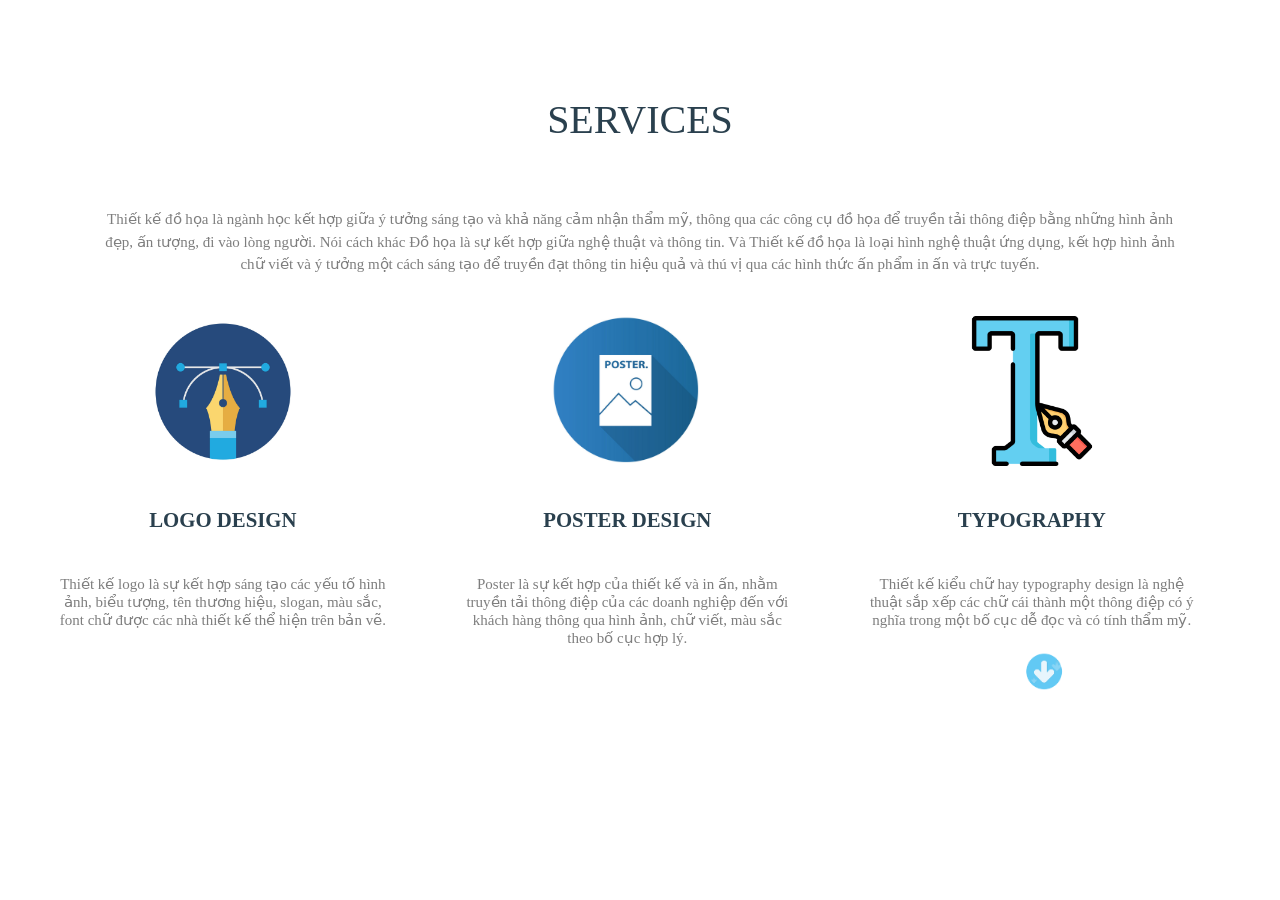
<file: style services.html>
<!DOCTYPE html PUBLIC "-//W3C//DTD XHTML 1.0 Transitional//EN" "http://www.w3.org/TR/xhtml1/DTD/xhtml1-transitional.dtd">
<html xmlns="http://www.w3.org/1999/xhtml">
<head>
<link href="css/style services.css"rel="stylesheet" type="text/css" media="all" />	    
</head>

<body>
<article class="services-section" id="services">
			<div class="container"> 
			<div class="services-header">
				<h3>services</h3>
					<p>Thiết kế đồ họa là ngành học kết hợp giữa ý tưởng sáng tạo và khả năng cảm nhận thẩm mỹ, thông qua các công cụ đồ họa để truyền tải thông điệp bằng những hình ảnh đẹp, ấn tượng, đi vào lòng người. Nói cách khác Đồ họa là sự kết hợp giữa nghệ thuật và thông tin. Và Thiết kế đồ họa là loại hình nghệ thuật ứng dụng, kết hợp hình ảnh chữ viết và ý tưởng một cách sáng tạo để truyền đạt thông tin hiệu quả và thú vị qua các hình thức ấn phẩm in ấn và trực tuyến. </p>
			</div>
			<div class="services-sectiongrids">
			  <div class="col-md-4 services-grid">
					<img src="img/logo.png" alt="" width="150" height="150"/>
					<h4>logo design</h4>
					<p>Thiết kế logo là sự kết hợp sáng tạo các yếu tố hình ảnh, biểu tượng, tên thương hiệu, slogan, màu sắc, font chữ được các nhà thiết kế thể hiện trên bản vẽ.</p>
			  </div>
			  <div class="col-md-4 services-grid">
					<img src="img/poster.png" alt="" width="150" height="150"/>
					<h4>poster design</h4>
					<p>Poster là sự kết hợp của thiết kế và in ấn, nhằm truyền tải thông điệp của các doanh nghiệp đến với khách hàng thông qua hình ảnh, chữ viết, màu sắc theo bố cục hợp lý.</p>
			  </div>
			  <div class="col-md-4 services-grid">
					<img src="img/typography.png" alt="" width="150" height="150"/>
					<h4>typography</h4>
					<p>Thiết kế kiểu chữ hay typography design là nghệ thuật sắp xếp các chữ cái thành một thông điệp có ý nghĩa trong một bố cục dễ đọc và có tính thẩm mỹ.</p>
			  </div>
				<div class="clearfix"></div>
				<div class="arrow1">
					<p>&nbsp;</p>
					<p>&nbsp;</p>
					<p>&nbsp;</p>
					<p>&nbsp;</p>
					<p>&nbsp;</p>
					<p>&nbsp;</p>
					<p>&nbsp;</p>
					<p>&nbsp;</p>
					<p>&nbsp;</p>
					<p><a href="#contact" class="scroll"><img src="img/—Pngtree—cartoon arrow icon download_4476190.png" alt=""  width="50" height="50"/></a></p>
					</div>
		</div>
		</div>
		</article>
</body>
</html>
</file>
<file: css/style services.css>
/*--
Author: Template Stock
Author URL: http://templatestock.co
--*/
.services-section{
	padding:3em 0;
}
.services-header{
	text-align: center;
	width: 85%;
	margin: 0 auto;

}
.services-header h3
{
	font-size: 2.5em;
	font-family: 'Arvo', serif;
	text-transform: uppercase;
	font-weight: 400;
	color: #2a404e;
}
.services-header h3 span {
	color: #F0C514;
}
.services-header p{
	line-height: 1.5em;
	font-size: 15px;
	color: #7e7e7e;
	padding: 25px 0;
}
.services-sectiongrids {
	text-align: center;
}
.services-grid h4 {
	font-size: 1.3em;
	font-weight: bold;
	padding: 15px 0;
	color: #2a404e;
	text-transform: uppercase;
}
.services-grid p {
	font-size: 15px;
	color: #7e7e7e;
	padding: 0 22px;
}
.arrow1 {
	padding-top: 10px;
	text-align: center;
}

.services-grid{
	width: 30%;
	float:left;
	margin-left:2%;
}
</file>
